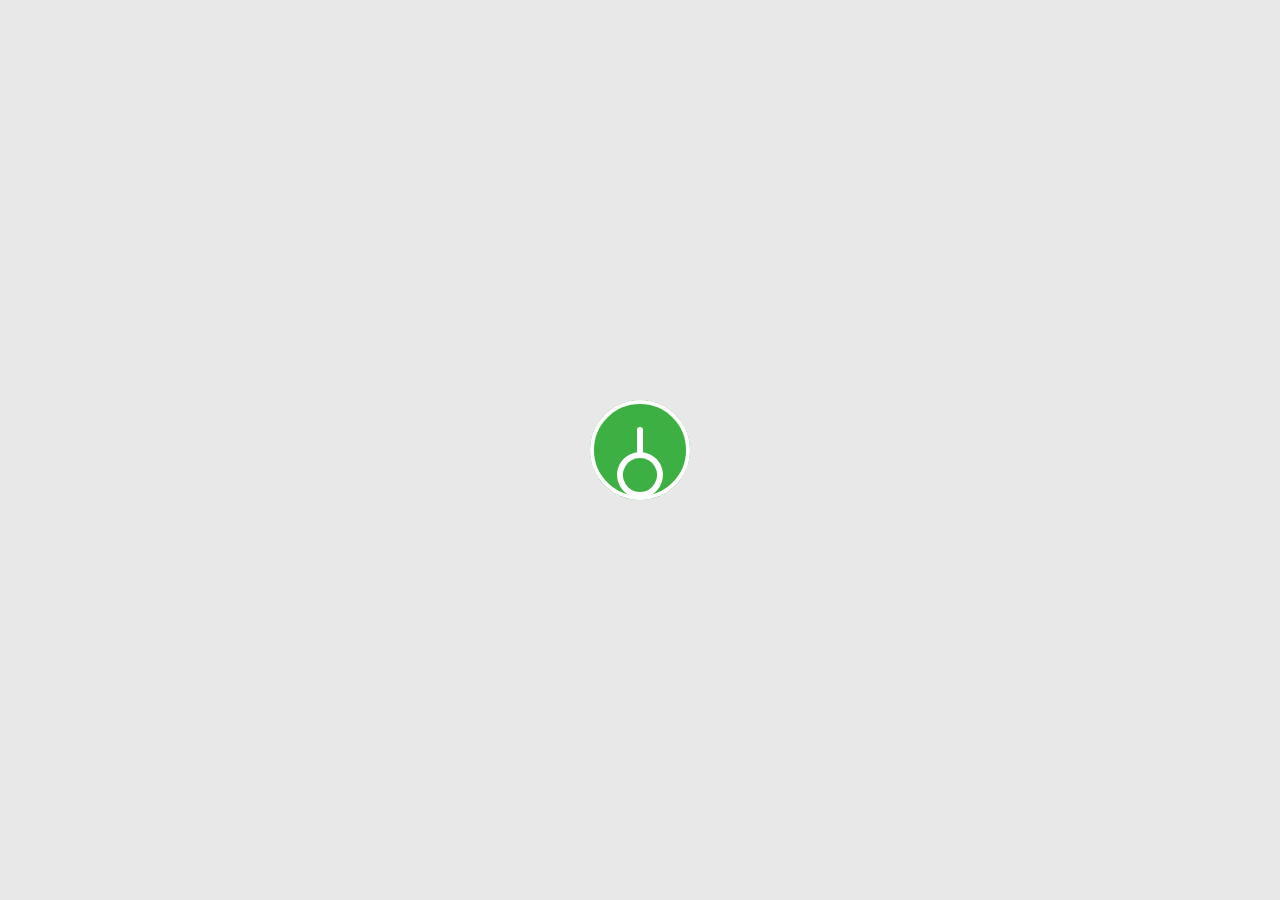
<file: index.html>
<!DOCTYPE html>
<html lang="en">
<head>
  <meta charset="UTF-8" />
  <meta name="viewport" content="width=device-width, initial-scale=1.0"/>
  <title>Power Toggle Button</title>
  <link rel="stylesheet" href="style.css" />
</head>
<body>
  <div class="center">
    <input type="checkbox" id="power-toggle" hidden />
    <label for="power-toggle" class="button">
      <svg class="svg-ring" viewBox="0 0 100 100">
        <circle cx="50" cy="50" r="48" stroke-width="4" fill="none"/>
      </svg>
      <svg class="svg-line" viewBox="0 0 100 100">
        <path d="M50 30 L50 55" stroke-width="6" stroke-linecap="round"/>
      </svg>
      <svg class="svg-circle" viewBox="0 0 100 100">
        <path d="M50 55 A20 20 0 1 1 49.99 55" stroke-width="6" fill="none"/>
      </svg>
    </label>
  </div>
</body>
</html>
</file>
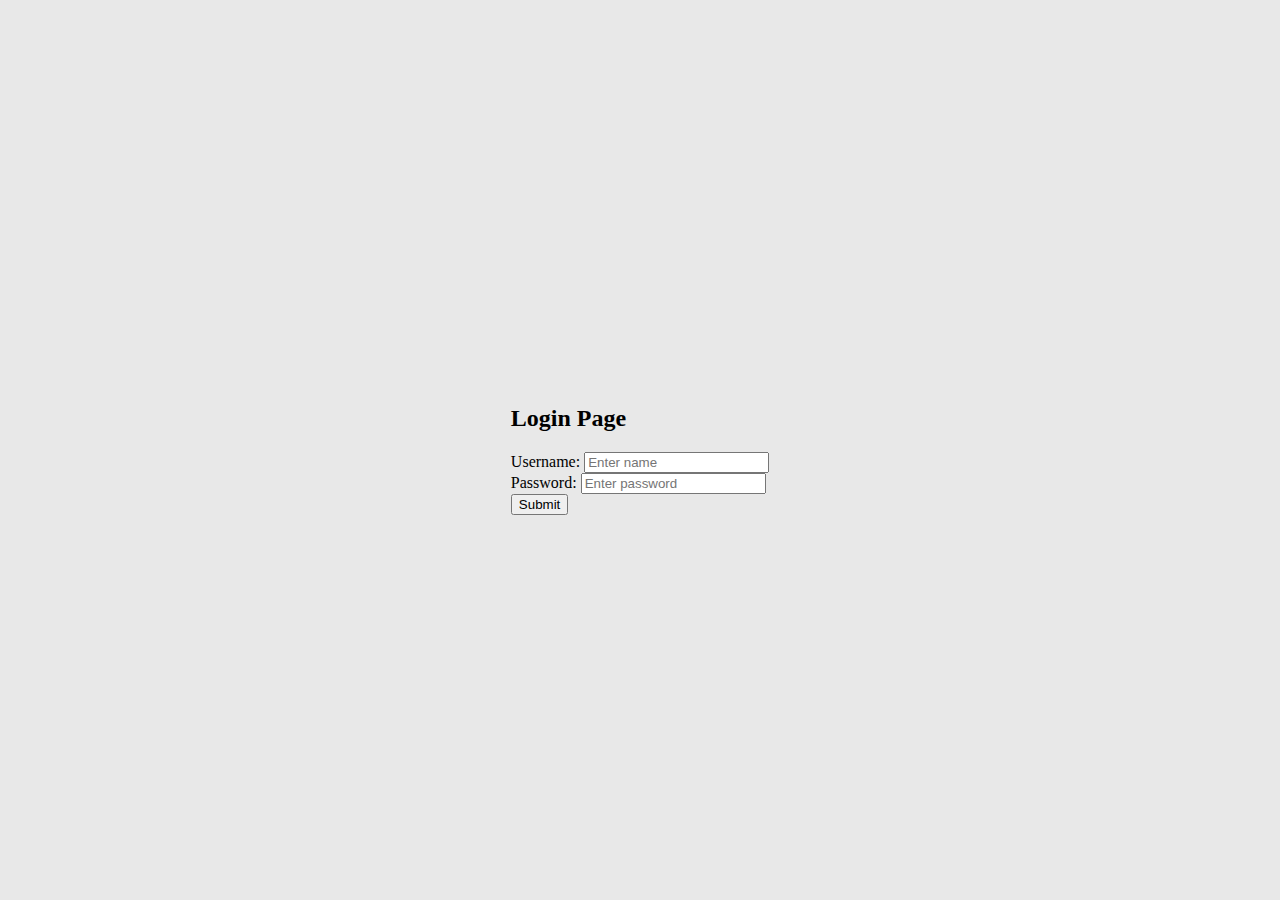
<file: Login.html>
<!DOCTYPE html>
<html lang="en">
<head>
    <meta charset="UTF-8">
    <meta name="viewport" content="width=device-width, initial-scale=1.0">
    <title>Loginpage</title>
      <link rel="stylesheet" href="style.css"/>
</head>
<body>
  <!-- <a href="/login" class="login-link">Login</a> -->

  <form action="/submit" method="post">
    <h2>Login Page</h2>

    <label>Username:</label>
    <input type="text" name="name" placeholder="Enter name" required><br>

    <label>Password:</label>
    <input type="password" name="pword" placeholder="Enter password" required><br>

    <button type="submit">Submit</button>
  </form>
    
</body>
</html>
</file>
<file: style.css>
body {
  margin: 0;
  background: #e8e8e8;
  display: flex;
  justify-content: center;
  align-items: center;
  height: 100vh;
}

.center {
  display: flex;
  justify-content: center;
  align-items: center;
}

.button {
  width: 100px;
  height: 100px;
  background: #3cb043;
  border-radius: 50%;
  position: relative;
  cursor: pointer;
  transition: background 0.3s ease;
}

input:checked + .button {
  background: #666;
}

.svg-ring,
.svg-line,
.svg-circle {
  position: absolute;
  width: 100px;
  height: 100px;
  stroke: white;
  pointer-events: none;
  transition: transform 0.3s ease;
}

input:checked + .button .svg-ring {
  transform: rotate(180deg);
}

input:checked + .button .svg-line {
  stroke: red;
}

input:checked + .button .svg-circle {
  stroke: red;
}
</file>
